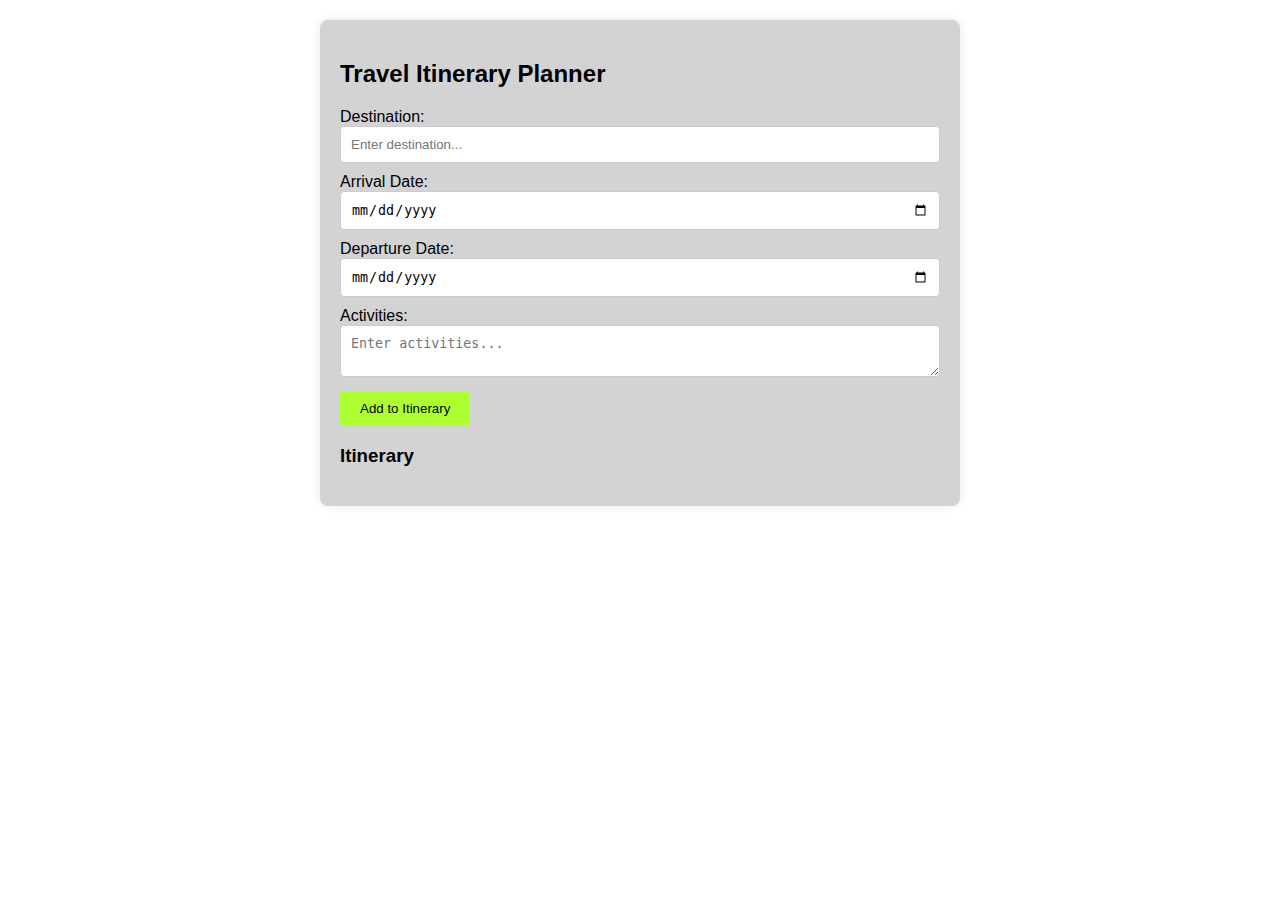
<file: index.html>
<!DOCTYPE html>
<html lang="en">
<head>
    <meta charset="UTF-8">
    <meta name="viewport" content="width=device-width, initial-scale=1.0">
    <title>Travel Itinerary Planner</title>
    <link rel="stylesheet" href="Day25 Travel Itinerary Planner.css"/>
    <link href="Day25 ITP.png" rel="icon">
</head>
<body>
    <div id="container">
        <h2>Travel Itinerary Planner</h2>
        <label for="destination">Destination:</label>
        <input type="text" id="destination" placeholder="Enter destination...">
        <label for="arrivalDate">Arrival Date:</label>
        <input type="date" id="arrivalDate">
        <label for="departureDate">Departure Date:</label>
        <input type="date" id="departureDate">
        <label for="activities">Activities:</label>
        <textarea id="activities" placeholder="Enter activities..."></textarea>
        <button onclick="addItinerary()">Add to Itinerary</button>
        <h3>Itinerary</h3>
        <ul id="itineraryList"></ul>
    </div>

    <script src="Day25 Travel Itinerary Planner.js"> </script>
</body>
</html>
</file>
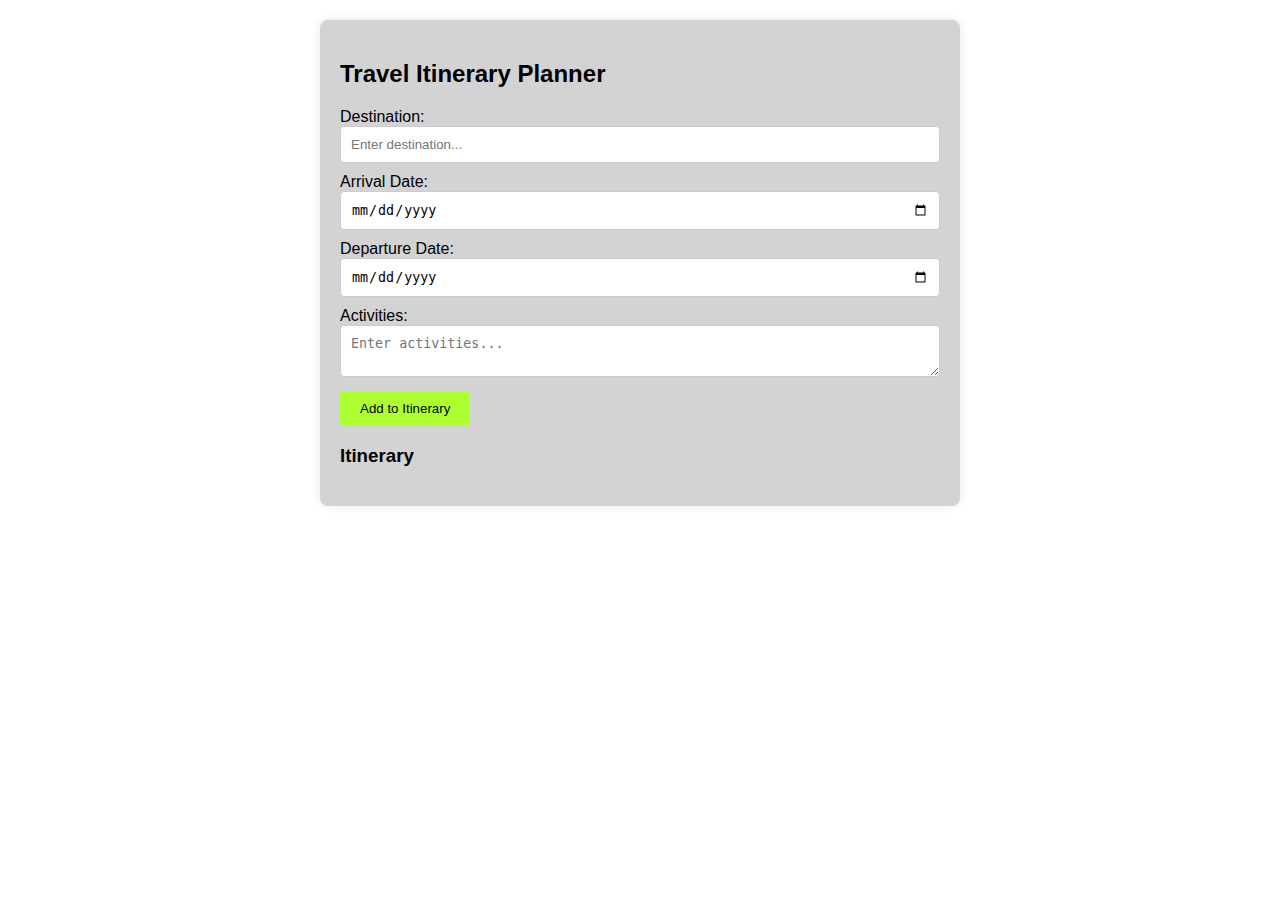
<file: Day25 Travel Itinerary Planner.html>
<!DOCTYPE html>
<html lang="en">
<head>
    <meta charset="UTF-8">
    <meta name="viewport" content="width=device-width, initial-scale=1.0">
    <title>Travel Itinerary Planner</title>
    <link rel="stylesheet" href="Day25 Travel Itinerary Planner.css"/>
    <link href="Day25 ITP.png" rel="icon">
</head>
<body>
    <div id="container">
        <h2>Travel Itinerary Planner</h2>
        <label for="destination">Destination:</label>
        <input type="text" id="destination" placeholder="Enter destination...">
        <label for="arrivalDate">Arrival Date:</label>
        <input type="date" id="arrivalDate">
        <label for="departureDate">Departure Date:</label>
        <input type="date" id="departureDate">
        <label for="activities">Activities:</label>
        <textarea id="activities" placeholder="Enter activities..."></textarea>
        <button onclick="addItinerary()">Add to Itinerary</button>
        <h3>Itinerary</h3>
        <ul id="itineraryList"></ul>
    </div>

    <script src="Day25 Travel Itinerary Planner.js"> </script>
</body>
</html>
</file>
<file: Day25 Travel Itinerary Planner.css>
body {
    font-family: Arial, sans-serif;
    margin: 0;
    padding: 0;
    background-image: url('https://tse2.explicit.bing.net/th?id=OIP.GQUCJjYXZHrKD6kzUXfFhgHaE8&pid=Api&P=0&h=180.jpg');
    background-size: cover;
    background-position: center;
    }
#container {
    max-width: 600px;
    margin: 20px auto;
    padding: 20px;
    background-color: lightgray;
    border-radius: 8px;
    box-shadow: 0 0 10px rgba(0, 0, 0, 0.1);
}
input[type="text"], input[type="date"], textarea {
    width: 100%;
    padding: 10px;
    margin-bottom: 10px;
    border: 1px solid #ccc;
    border-radius: 4px;
    box-sizing: border-box;
}
button {
    padding: 10px 20px;
    background-color: greenyellow;
    color: black;
    border: none;
    border-radius: 4px;
    cursor: pointer;
}
button:hover {
    background-color: #5066e0;
}
ul {
    list-style-type: none;
    padding: 0;
}
li {
    padding: 10px;
    margin-bottom: 5px;
    background-color: #f9f9f9;
    border-radius: 4px;
    display: flex;
    justify-content: space-between;
    align-items: center;
}
.delete-button {
    background-color: #f44336;
}
</file>
